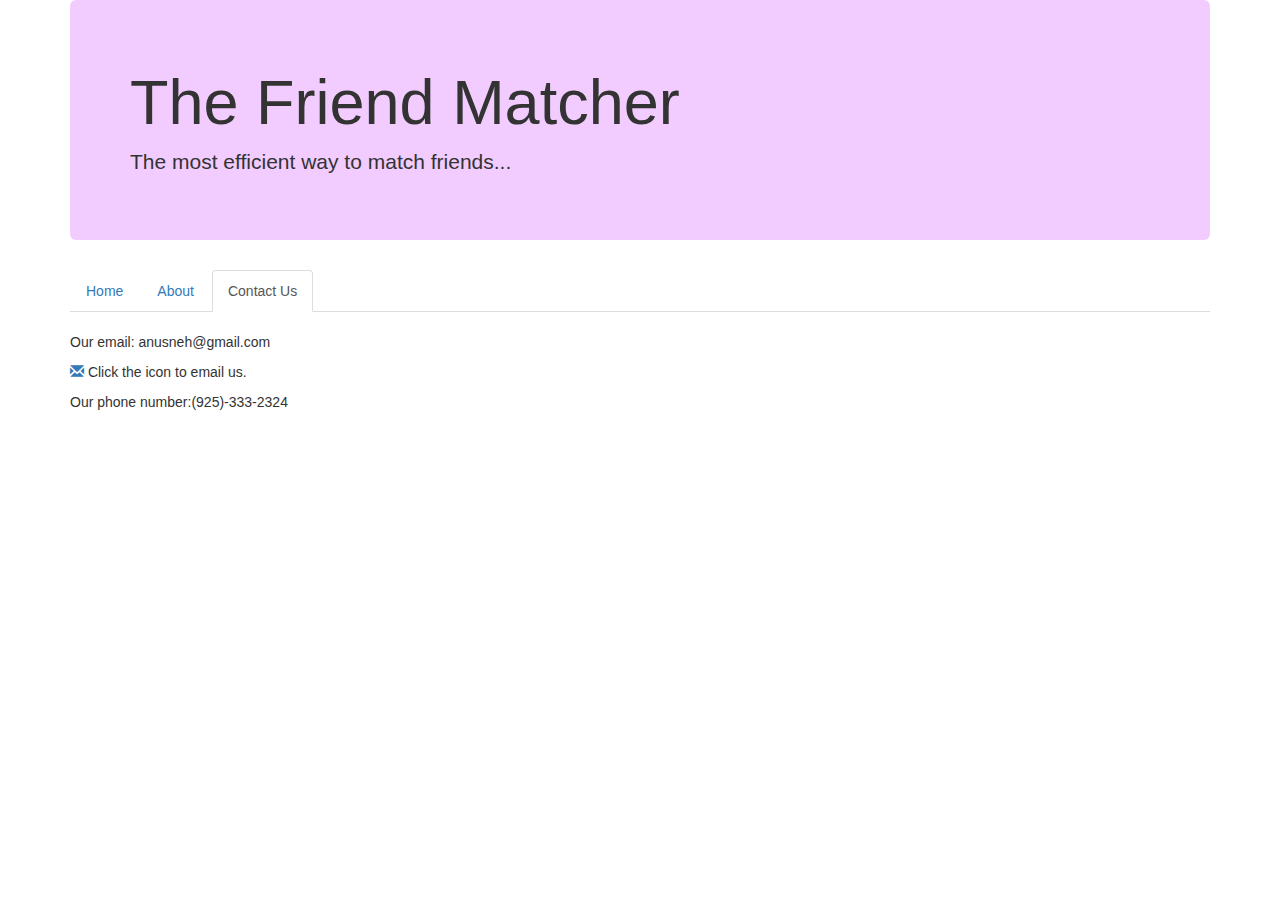
<file: contact us.html>
<!DOCTYPE html>
<html lang="en">
<head>
  <link type="text/css"; rel="stylesheet"; href="Friend Matcher Home.css" />
 <title>Contact Us</title>
 <meta charset="utf-8">
 <meta name="viewport" content="width=device-width, initial-scale=1">
 <link rel="stylesheet" href="http://maxcdn.bootstrapcdn.com/bootstrap/3.3.6/css/bootstrap.min.css">
 <script src="https://ajax.googleapis.com/ajax/libs/jquery/1.12.2/jquery.min.js"></script>
 <script src="http://maxcdn.bootstrapcdn.com/bootstrap/3.3.6/js/bootstrap.min.js"></script>
</head>
<body>

  <div class="container">
  <div class="jumbotron"; style="background-color: #f2ccff">
    <h1>The Friend Matcher</h1>
    <p>The most efficient way to match friends...</p>
  </div>

  <ul class="nav nav-tabs">
    <li><a href="/index">Home</a></li>
    <li><a href="/about">About</a></li>
    <li class="active"><a href="/contact us">Contact Us</a></li>
  </ul>
  <br>

  <div>
  <p>Our email: anusneh@gmail.com</p>
    <div>    
      <p><a href="#"><span class="glyphicon glyphicon-envelope"></span></a> Click the icon to email us. </p>
    </div>
  <p>Our phone number:(925)-333-2324</p>
  </div>
</file>
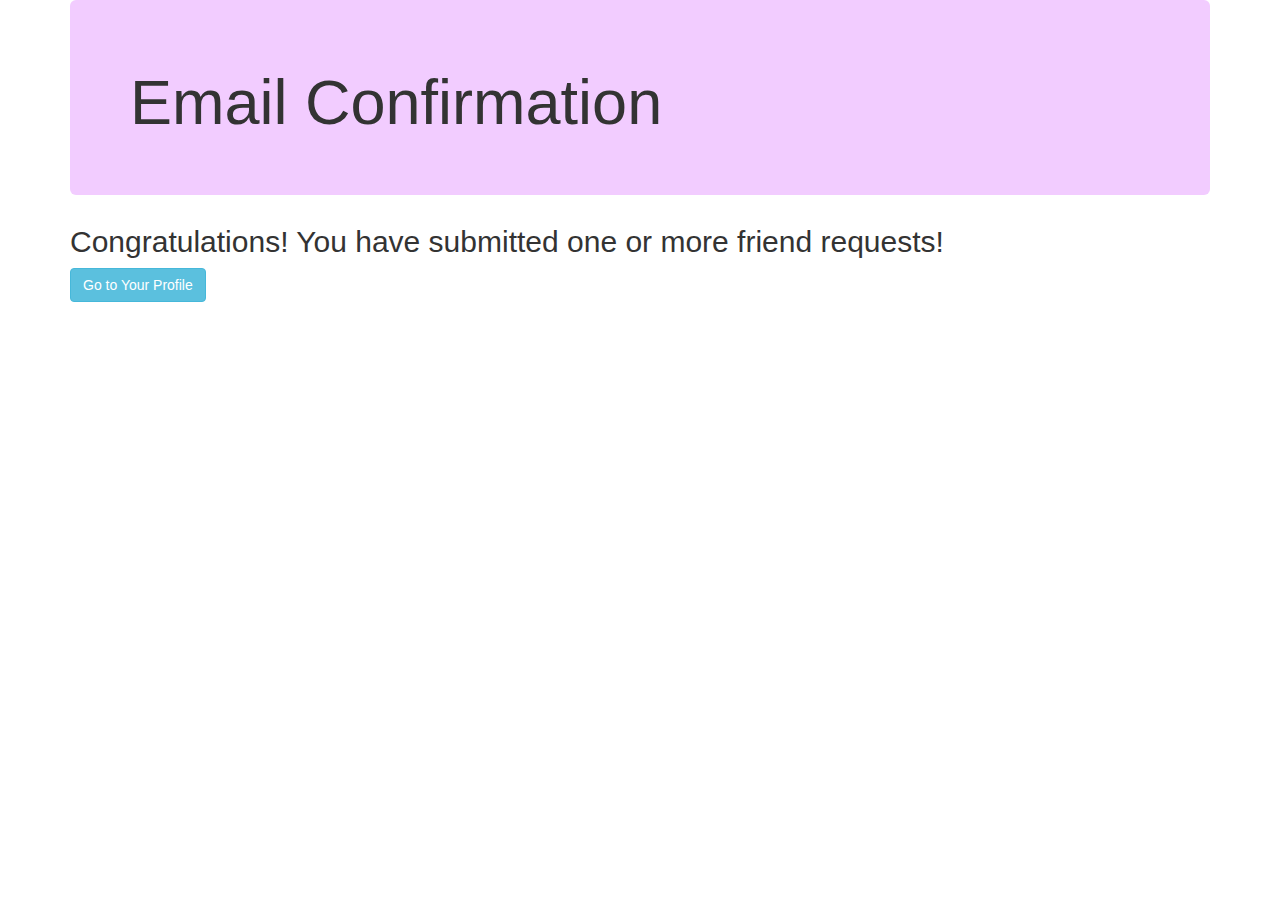
<file: email confirmation.html>
<!DOCTYPE html>
<html lang="en">
<head>
  <title>Email Confirmation</title>
  <meta charset="utf-8">
  <meta name="viewport" content="width=device-width, initial-scale=1">
  <link rel="stylesheet" href="http://maxcdn.bootstrapcdn.com/bootstrap/3.3.6/css/bootstrap.min.css">
  <script src="https://ajax.googleapis.com/ajax/libs/jquery/1.12.2/jquery.min.js"></script>
  <script src="http://maxcdn.bootstrapcdn.com/bootstrap/3.3.6/js/bootstrap.min.js"></script>
</head>
<body>

  <div class="container">
    <div class="jumbotron"; style="background-color: #f2ccff">
      <h1>Email Confirmation</h1>
    </div>
    <h2>Congratulations! You have submitted one or more friend requests!</h2>
  </div>

  <a href="/profile" class="btn btn-info" role="button" style="margin: 0px 0px 0px 70px">Go to Your Profile</a>

</body>
</html>
</file>
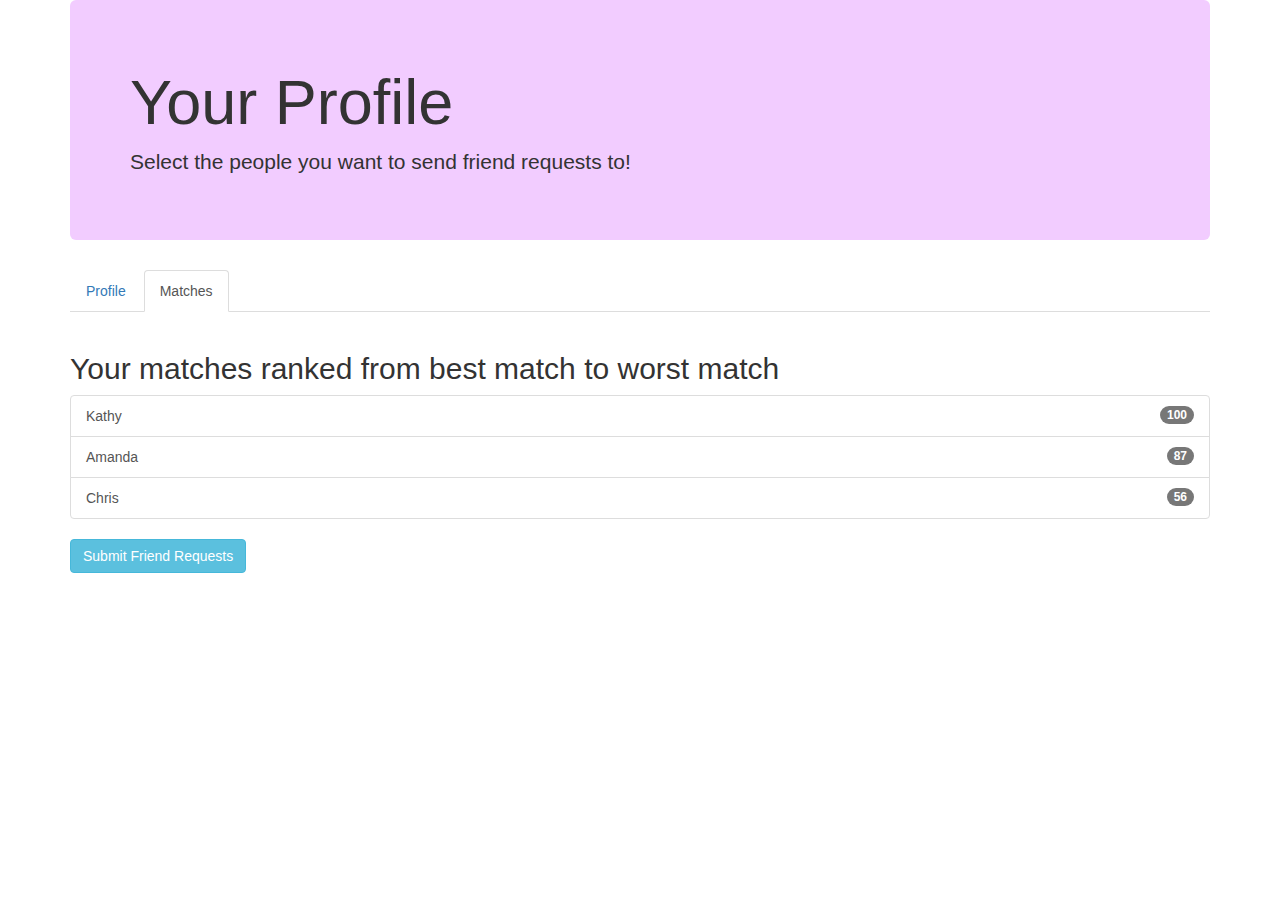
<file: matches.html>
<!DOCTYPE html>
<html lang="en">
<head>
  <title>Matches</title>
  <meta charset="utf-8">
  <meta name="viewport" content="width=device-width, initial-scale=1">
  <link rel="stylesheet" href="http://maxcdn.bootstrapcdn.com/bootstrap/3.3.6/css/bootstrap.min.css">
  <script src="https://ajax.googleapis.com/ajax/libs/jquery/1.12.2/jquery.min.js"></script>
  <script src="http://maxcdn.bootstrapcdn.com/bootstrap/3.3.6/js/bootstrap.min.js"></script>
</head>
<body>

  <div class="container">
    <div class="jumbotron"; style="background-color: #f2ccff">
      <h1>Your Profile</h1>
      <p>Select the people you want to send friend requests to!</p>
    </div>

    <ul class="nav nav-tabs">
      <li><a href="/profile">Profile</a></li>
      <li class="active"><a href="/matches">Matches</a></li>
    </ul>
    <br>

    <h2>Your matches ranked from best match to worst match</h2>
    <ul class="list-group">
      <a href="#" class="list-group-item"><span class="badge">100</span> Kathy</a>
      <a href="#" class="list-group-item"><span class="badge">87</span> Amanda</a>
      <a href="#" class="list-group-item"><span class="badge">56</span> Chris</a> 
    </ul>
  </div>

  <a href="/send emails" class="btn btn-info" role="button" style="margin: 0px 0px 0px 70px">Submit Friend Requests</a>

</body>
</html>
</file>
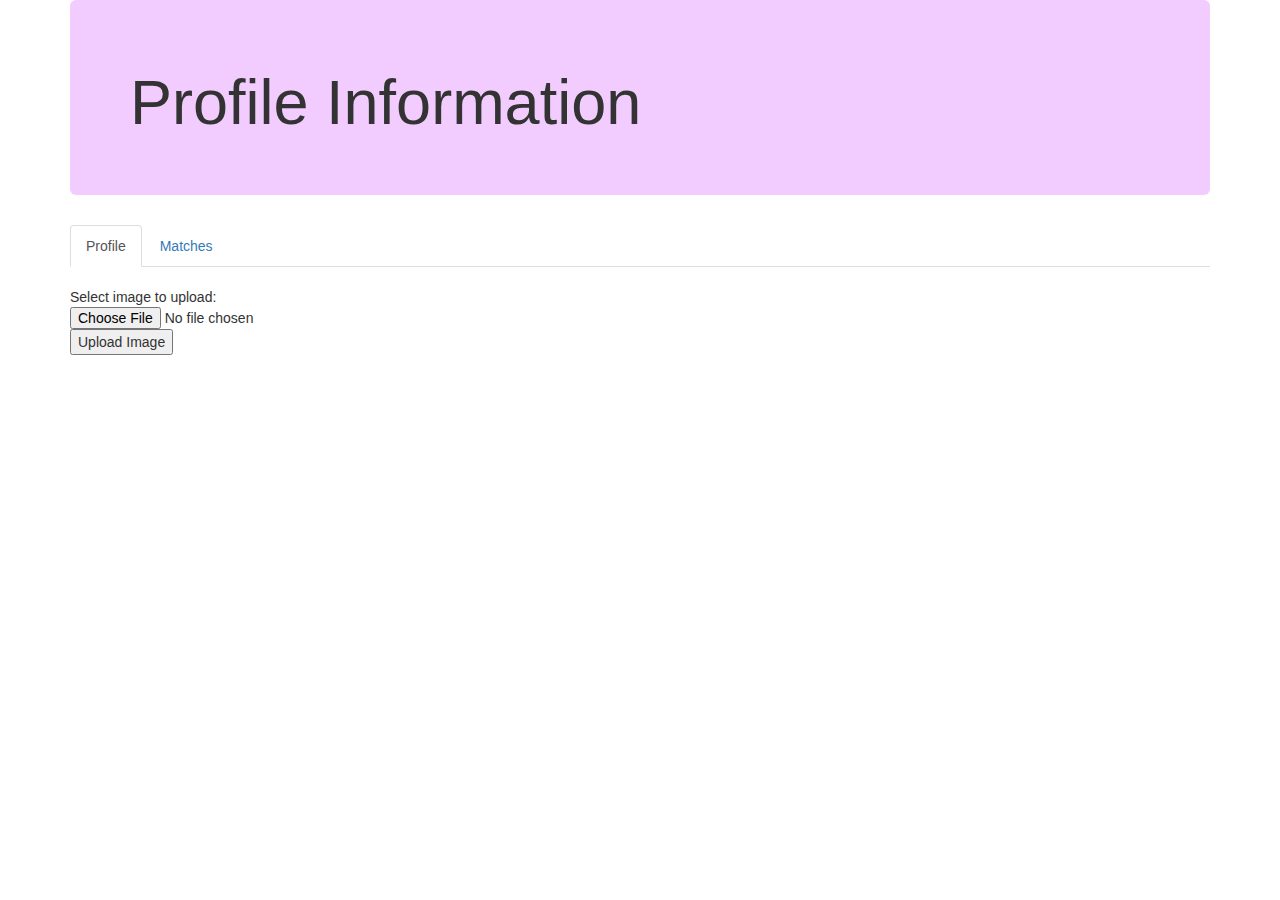
<file: profile.html>
<!DOCTYPE <!DOCTYPE html>
<html>
<head>
	<title>Profile</title>
	<meta charset="utf-8">
	<meta name="viewport" content="width=device-width, initial-scale=1">
	<link rel="stylesheet" href="http://maxcdn.bootstrapcdn.com/bootstrap/3.3.6/css/bootstrap.min.css">
	<script src="https://ajax.googleapis.com/ajax/libs/jquery/1.12.2/jquery.min.js"></script>
	<script src="http://maxcdn.bootstrapcdn.com/bootstrap/3.3.6/js/bootstrap.min.js"></script>
</head>
<body>

	<div class="container">
		<div class="jumbotron"; style="background-color: #f2ccff">
			<h1>Profile Information</h1>
		</div>
		<ul class="nav nav-tabs">
			<li class="active"><a href="/Users/snehgirdhar/Documents/Sneh/Friend Matcher Project/Profile/Profile.html">Profile</a></li>
			<li><a href="/Users/snehgirdhar/Documents/Sneh/Friend Matcher Project/List/Matches.html">Matches</a></li>
		</ul>
		<br>
		<!-- <form id="profilepic_form">
			<fieldset id="profilepic_controls">

				<div style="width: 200px; height: 100px; position: relative; background-color: #fbfbfb;   border: 1px solid #b8b8b8; "data-controltype="image">
					<img src="http://img.diamondseedsgroup.com/person/bsp44tzqr3_Blank_Avatar_Female.jpg" alt="Blank Photo" style="position: 	absolute; top: 0%; left: 0%; margin-left: 0px; margin-top: 30px">

					<div style= "top:50px;"data-role="fieldcontain" data-controltype="camerainput">
						<input type="file" name="" id="camerainput1" capture>
					</div>

				</div>
			</fieldset>
		</form> -->

		
		<form action="upload.php" method="post" enctype="multipart/form-data">
			Select image to upload:
			<input type="file" name="fileToUpload" id="fileToUpload">
			<input type="submit" value="Upload Image" name="submit">
		</form>

	</div>

</body>
</html>
</file>
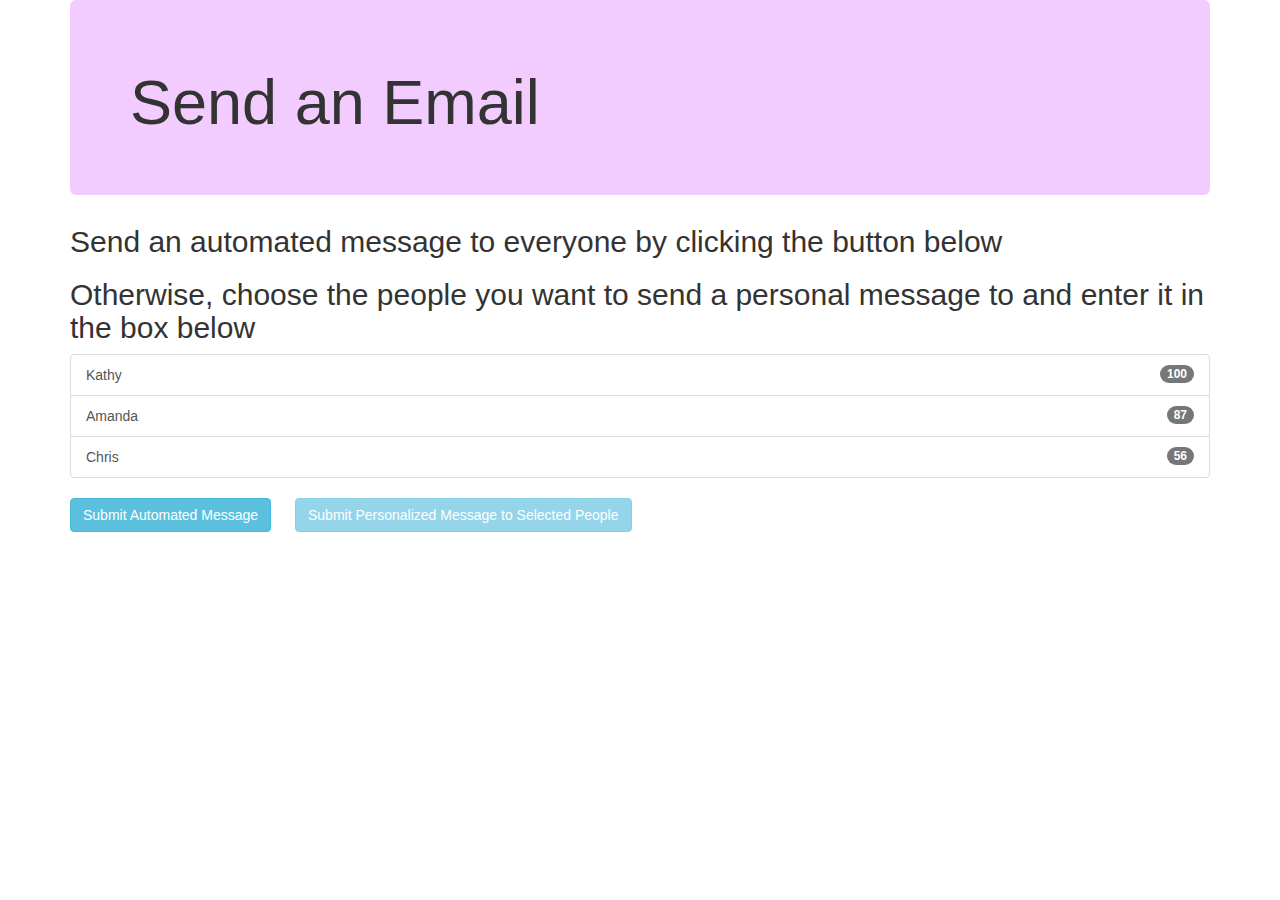
<file: send emails.html>
<!DOCTYPE html>
<html lang="en">
<head>
  <title>Send Emails</title>
  <meta charset="utf-8">
  <meta name="viewport" content="width=device-width, initial-scale=1">
  <link rel="stylesheet" href="http://maxcdn.bootstrapcdn.com/bootstrap/3.3.6/css/bootstrap.min.css">
  <script src="https://ajax.googleapis.com/ajax/libs/jquery/1.12.2/jquery.min.js"></script>
  <script src="http://maxcdn.bootstrapcdn.com/bootstrap/3.3.6/js/bootstrap.min.js"></script>
</head>
<body>

  <div class="container">
    <div class="jumbotron"; style="background-color: #f2ccff">
      <h1>Send an Email</h1>
    </div>
    <h2>Send an automated message to everyone by clicking the button below</h2>
    <h2>Otherwise, choose the people you want to send a personal message to and enter it in the box below</h2>
    <ul class="list-group">
      <a href="#" class="list-group-item"><span class="badge">100</span> Kathy</a>
      <a href="#" class="list-group-item"><span class="badge">87</span> Amanda</a>
      <a href="#" class="list-group-item"><span class="badge">56</span> Chris</a> 
    </ul>
  </div>

  <a href="/email confirmation" class="btn btn-info" role="button" style="margin: 0px 0px 0px 70px; display: inline-block;">Submit Automated Message</a>

      <!-- <form role="form">
      <div class="form-group">
        <label for="pwd">Personalized Message</label>
        <input type="password" class="form-control" id="pwd">
      </div>
    </form> -->

      <a href="/custom email" class="btn btn-info disabled" role="button" style="display: inline-block; margin-left: 20px">Submit Personalized Message to Selected People</a>

</body>
</html>
</file>
<file: Friend Matcher Home.css>
/* p {
	color: blue;
	font-family: Verdana;
}

div > div {
	margin: 20px;
} */
</file>
